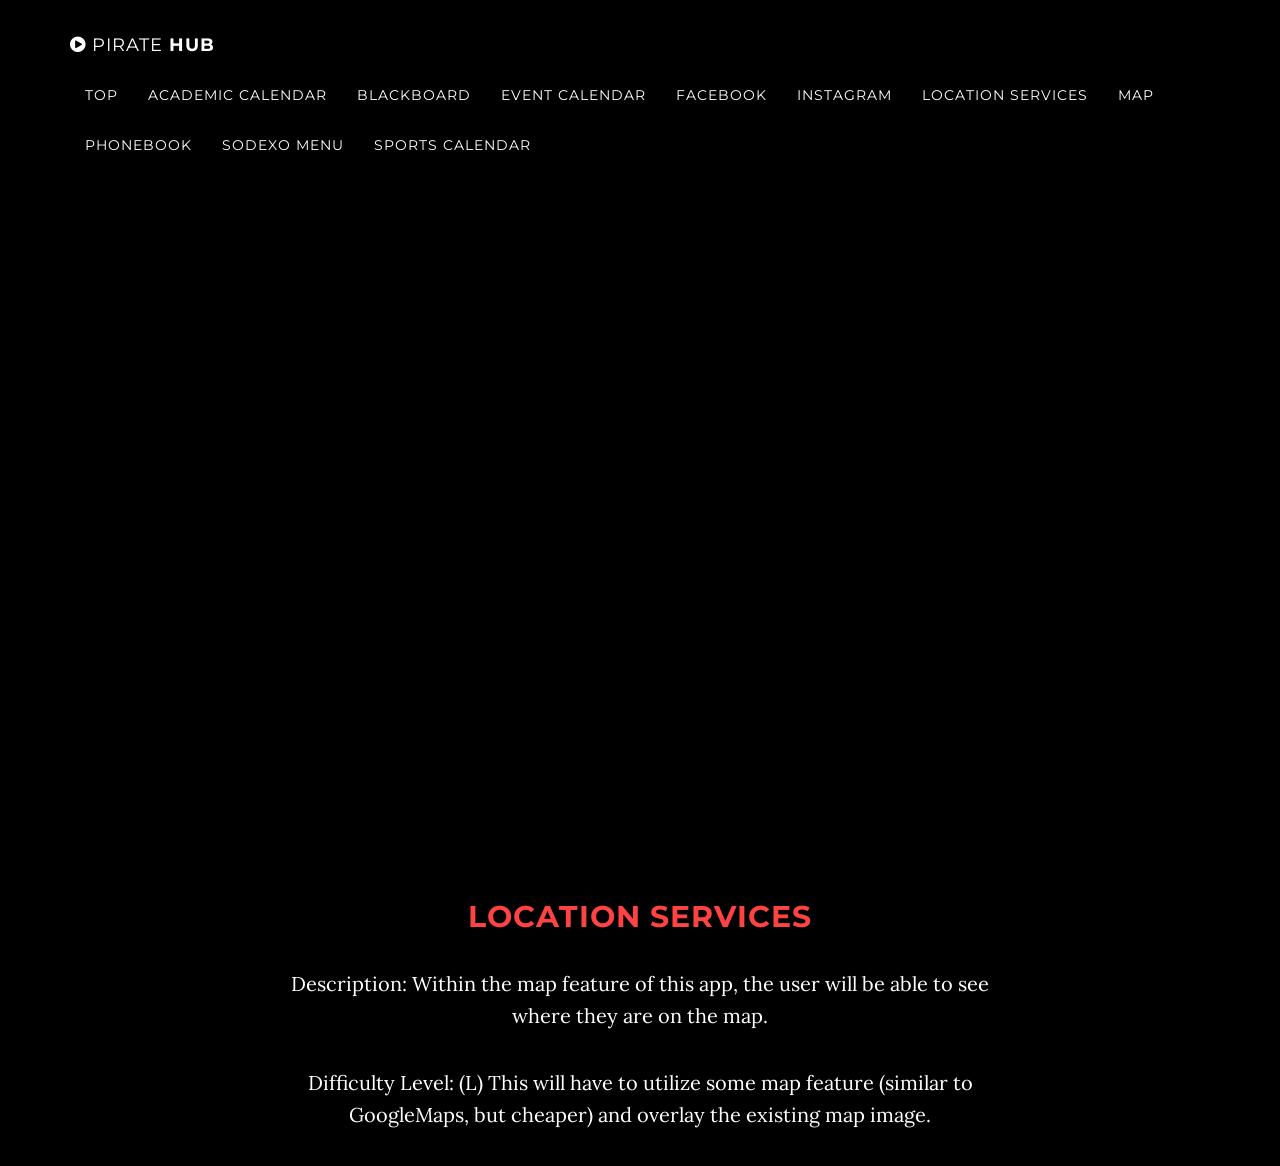
<file: PirateHub - Copy/www/LocationServices.html>
<!DOCTYPE html>
<html lang="en">
<head>

    <meta charset="utf-8">
    <meta http-equiv="X-UA-Compatible" content="IE=edge">
    <meta name="viewport" content="width=device-width, initial-scale=1">
    <meta name="description" content="">
    <meta name="Kyle, Kat, Katie, Lucas, Jordanne" content="">

    <title>PirateHub - </title>

    <!-- Bootstrap Core CSS -->
    <link href="css/bootstrap.min.css" rel="stylesheet">

    <!-- Custom CSS -->
    <link href="css/grayscale.css" rel="stylesheet">

    <!-- Custom Fonts -->
    <link href="font-awesome/css/font-awesome.min.css" rel="stylesheet" type="text/css">
    <link href="http://fonts.googleapis.com/css?family=Lora:400,700,400italic,700italic" rel="stylesheet"
          type="text/css">
    <link href="http://fonts.googleapis.com/css?family=Montserrat:400,700" rel="stylesheet" type="text/css">

    <!-- HTML5 Shim and Respond.js IE8 support of HTML5 elements and media queries -->
    <!-- WARNING: Respond.js doesn't work if you view the page via file:// -->
    <!--[if lt IE 9]>
    <script src="https://oss.maxcdn.com/libs/html5shiv/3.7.0/html5shiv.js"></script>
    <script src="https://oss.maxcdn.com/libs/respond.js/1.4.2/respond.min.js"></script>
    <![endif]-->

</head>

<body id="page-top" data-spy="scroll" data-target=".navbar-fixed-top">

<!-- Navigation -->
<nav class="navbar navbar-custom navbar-fixed-top" role="navigation">
    <div class="container">
        <div class="navbar-header">
            <button type="button" class="navbar-toggle" data-toggle="collapse" data-target=".navbar-main-collapse">
                <i class="fa fa-bars"></i>
            </button>
            <a class="navbar-brand page-scroll" href="index.html">
                <i class="fa fa-play-circle"></i> <span class="light">Pirate</span> Hub
            </a>
        </div>

        <!-- Collect the nav links, forms, and other content for toggling -->
        <div class="collapse navbar-collapse navbar-right navbar-main-collapse">
            <ul class="nav navbar-nav">
                <li>
                    <a class="page-scroll" href="#page-top">Top</a>
                </li>
                <li>
                    <a href="AcademicCalendar.html">Academic Calendar</a>
                </li>
                <li>
                    <a href="Blackboard.html">Blackboard</a>
                </li>
                <li>
                    <a href="EventCalendar.html">Event Calendar</a>
                </li>
                <li>
                    <a href="FacebookAPI.html">Facebook</a>
                </li>
                <li>
                    <a href="InstagramAPI.html">Instagram</a>
                </li>
                <li>
                    <a href="LocationServices.html">Location Services</a>
                </li>
                <li>
                    <a href="Map.html">Map</a>
                </li>
                <li>
                    <a href="Phonebook.html">Phonebook</a>
                </li>
                <li>
                    <a href="SodexoMenu.html">Sodexo Menu</a>
                </li>
                <li>
                    <a href="SportsCalendar.html">Sports Calendar</a>
                </li>
            </ul>
        </div>
        <!-- /.navbar-collapse -->
    </div>
    <!-- /.container -->
</nav>

<!-- jQuery -->
<script src="js/jquery.js"></script>

<!-- Bootstrap Core JavaScript -->
<script src="js/bootstrap.min.js"></script>

<!-- Plugin JavaScript -->
<script src="js/jquery.easing.min.js"></script>

<!-- Custom Theme JavaScript -->
<script src="js/grayscale.js"></script>

<div id="map" class="embed-responsive-item"> <!--temporary map-->
    <iframe width="600" height="450" frameborder="0" style="border:0"
            src="https://www.google.com/maps/embed/v1/place?q=place_id:ChIJRSH5GWkcnlQRlQSPm-APxKo&key=..." allowfullscreen></iframe>
</div>

<!-- About Section -->
<section id="about" class="container content-section text-center">
    <div class="row">
        <div class="col-lg-8 col-lg-offset-2">
            <h2><a href="#page-top">Location Services</a></h2>

            <p>Description: Within the map feature of this app, the user will be able to see where they are on the
                map.</p>

            <p>Difficulty Level: (L) This will have to utilize some map feature (similar to GoogleMaps, but cheaper) and
                overlay the existing map image.</p>
        </div>
    </div>
</section>

</body>
</html>
</file>
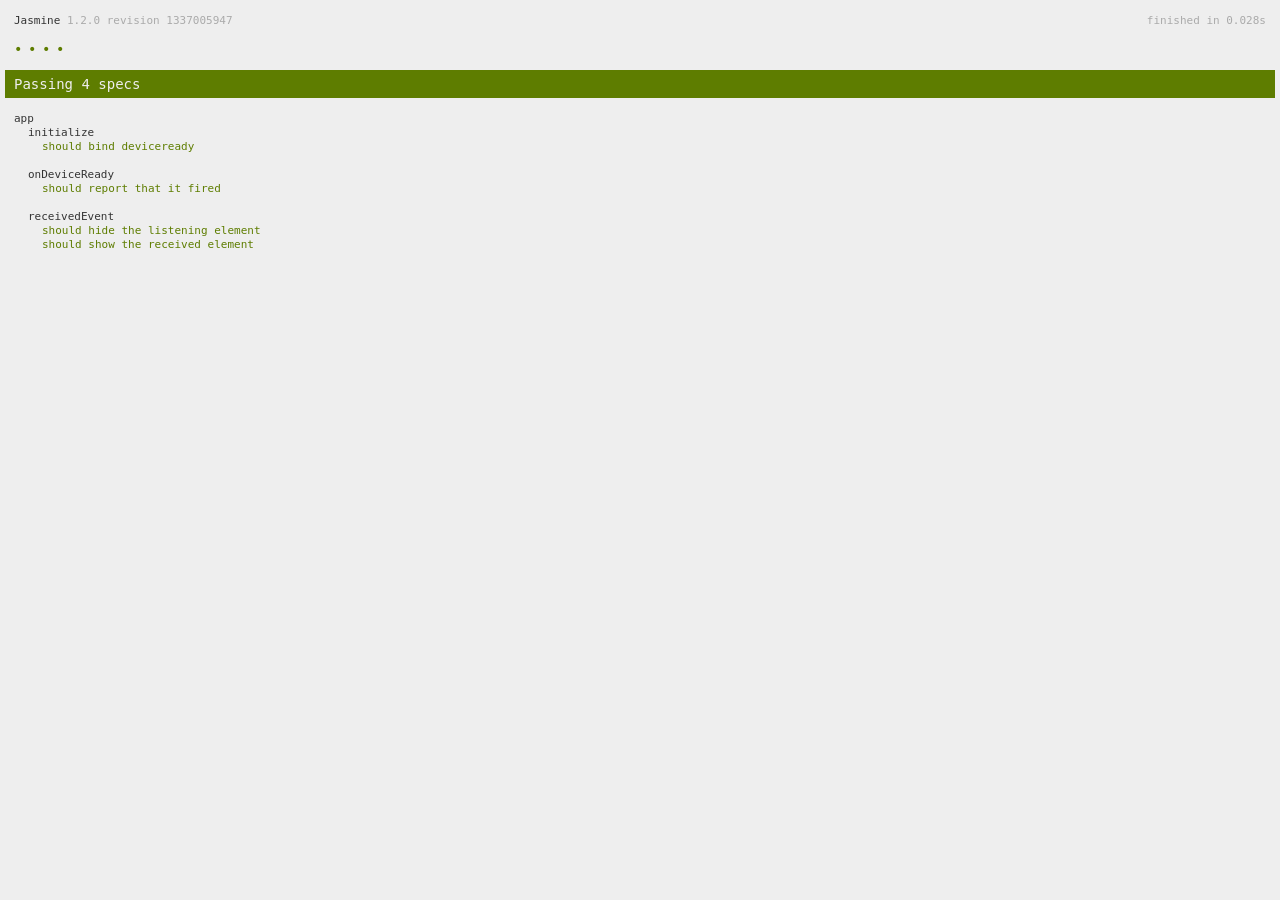
<file: PirateHub - Copy/www/spec.html>
<!DOCTYPE html>
<!--
    Licensed to the Apache Software Foundation (ASF) under one
    or more contributor license agreements.  See the NOTICE file
    distributed with this work for additional information
    regarding copyright ownership.  The ASF licenses this file
    to you under the Apache License, Version 2.0 (the
    "License"); you may not use this file except in compliance
    with the License.  You may obtain a copy of the License at

    http://www.apache.org/licenses/LICENSE-2.0

    Unless required by applicable law or agreed to in writing,
    software distributed under the License is distributed on an
    "AS IS" BASIS, WITHOUT WARRANTIES OR CONDITIONS OF ANY
     KIND, either express or implied.  See the License for the
    specific language governing permissions and limitations
    under the License.
-->
<html>
    <head>
        <title>Jasmine Spec Runner</title>

        <!-- jasmine source -->
        <link rel="shortcut icon" type="image/png" href="spec/lib/jasmine-1.2.0/jasmine_favicon.png">
        <link rel="stylesheet" type="text/css" href="spec/lib/jasmine-1.2.0/jasmine.css">
        <script type="text/javascript" src="spec/lib/jasmine-1.2.0/jasmine.js"></script>
        <script type="text/javascript" src="spec/lib/jasmine-1.2.0/jasmine-html.js"></script>

        <!-- include source files here... -->
        <script type="text/javascript" src="js/index.js"></script>

        <!-- include spec files here... -->
        <script type="text/javascript" src="spec/helper.js"></script>
        <script type="text/javascript" src="spec/index.js"></script>

        <script type="text/javascript">
            (function() {
                var jasmineEnv = jasmine.getEnv();
                jasmineEnv.updateInterval = 1000;

                var htmlReporter = new jasmine.HtmlReporter();

                jasmineEnv.addReporter(htmlReporter);

                jasmineEnv.specFilter = function(spec) {
                    return htmlReporter.specFilter(spec);
                };

                var currentWindowOnload = window.onload;

                window.onload = function() {
                    if (currentWindowOnload) {
                        currentWindowOnload();
                    }
                    execJasmine();
                };

                function execJasmine() {
                    jasmineEnv.execute();
                }
            })();
        </script>
    </head>
    <body>
        <div id="stage" style="display:none;"></div>
    </body>
</html>
</file>
<file: PirateHub - Copy/www/spec/lib/jasmine-1.2.0/jasmine.css>
body { background-color: #eeeeee; padding: 0; margin: 5px; overflow-y: scroll; }

#HTMLReporter { font-size: 11px; font-family: Monaco, "Lucida Console", monospace; line-height: 14px; color: #333333; }
#HTMLReporter a { text-decoration: none; }
#HTMLReporter a:hover { text-decoration: underline; }
#HTMLReporter p, #HTMLReporter h1, #HTMLReporter h2, #HTMLReporter h3, #HTMLReporter h4, #HTMLReporter h5, #HTMLReporter h6 { margin: 0; line-height: 14px; }
#HTMLReporter .banner, #HTMLReporter .symbolSummary, #HTMLReporter .summary, #HTMLReporter .resultMessage, #HTMLReporter .specDetail .description, #HTMLReporter .alert .bar, #HTMLReporter .stackTrace { padding-left: 9px; padding-right: 9px; }
#HTMLReporter #jasmine_content { position: fixed; right: 100%; }
#HTMLReporter .version { color: #aaaaaa; }
#HTMLReporter .banner { margin-top: 14px; }
#HTMLReporter .duration { color: #aaaaaa; float: right; }
#HTMLReporter .symbolSummary { overflow: hidden; *zoom: 1; margin: 14px 0; }
#HTMLReporter .symbolSummary li { display: block; float: left; height: 7px; width: 14px; margin-bottom: 7px; font-size: 16px; }
#HTMLReporter .symbolSummary li.passed { font-size: 14px; }
#HTMLReporter .symbolSummary li.passed:before { color: #5e7d00; content: "\02022"; }
#HTMLReporter .symbolSummary li.failed { line-height: 9px; }
#HTMLReporter .symbolSummary li.failed:before { color: #b03911; content: "x"; font-weight: bold; margin-left: -1px; }
#HTMLReporter .symbolSummary li.skipped { font-size: 14px; }
#HTMLReporter .symbolSummary li.skipped:before { color: #bababa; content: "\02022"; }
#HTMLReporter .symbolSummary li.pending { line-height: 11px; }
#HTMLReporter .symbolSummary li.pending:before { color: #aaaaaa; content: "-"; }
#HTMLReporter .bar { line-height: 28px; font-size: 14px; display: block; color: #eee; }
#HTMLReporter .runningAlert { background-color: #666666; }
#HTMLReporter .skippedAlert { background-color: #aaaaaa; }
#HTMLReporter .skippedAlert:first-child { background-color: #333333; }
#HTMLReporter .skippedAlert:hover { text-decoration: none; color: white; text-decoration: underline; }
#HTMLReporter .passingAlert { background-color: #a6b779; }
#HTMLReporter .passingAlert:first-child { background-color: #5e7d00; }
#HTMLReporter .failingAlert { background-color: #cf867e; }
#HTMLReporter .failingAlert:first-child { background-color: #b03911; }
#HTMLReporter .results { margin-top: 14px; }
#HTMLReporter #details { display: none; }
#HTMLReporter .resultsMenu, #HTMLReporter .resultsMenu a { background-color: #fff; color: #333333; }
#HTMLReporter.showDetails .summaryMenuItem { font-weight: normal; text-decoration: inherit; }
#HTMLReporter.showDetails .summaryMenuItem:hover { text-decoration: underline; }
#HTMLReporter.showDetails .detailsMenuItem { font-weight: bold; text-decoration: underline; }
#HTMLReporter.showDetails .summary { display: none; }
#HTMLReporter.showDetails #details { display: block; }
#HTMLReporter .summaryMenuItem { font-weight: bold; text-decoration: underline; }
#HTMLReporter .summary { margin-top: 14px; }
#HTMLReporter .summary .suite .suite, #HTMLReporter .summary .specSummary { margin-left: 14px; }
#HTMLReporter .summary .specSummary.passed a { color: #5e7d00; }
#HTMLReporter .summary .specSummary.failed a { color: #b03911; }
#HTMLReporter .description + .suite { margin-top: 0; }
#HTMLReporter .suite { margin-top: 14px; }
#HTMLReporter .suite a { color: #333333; }
#HTMLReporter #details .specDetail { margin-bottom: 28px; }
#HTMLReporter #details .specDetail .description { display: block; color: white; background-color: #b03911; }
#HTMLReporter .resultMessage { padding-top: 14px; color: #333333; }
#HTMLReporter .resultMessage span.result { display: block; }
#HTMLReporter .stackTrace { margin: 5px 0 0 0; max-height: 224px; overflow: auto; line-height: 18px; color: #666666; border: 1px solid #ddd; background: white; white-space: pre; }

#TrivialReporter { padding: 8px 13px; position: absolute; top: 0; bottom: 0; left: 0; right: 0; overflow-y: scroll; background-color: white; font-family: "Helvetica Neue Light", "Lucida Grande", "Calibri", "Arial", sans-serif; /*.resultMessage {*/ /*white-space: pre;*/ /*}*/ }
#TrivialReporter a:visited, #TrivialReporter a { color: #303; }
#TrivialReporter a:hover, #TrivialReporter a:active { color: blue; }
#TrivialReporter .run_spec { float: right; padding-right: 5px; font-size: .8em; text-decoration: none; }
#TrivialReporter .banner { color: #303; background-color: #fef; padding: 5px; }
#TrivialReporter .logo { float: left; font-size: 1.1em; padding-left: 5px; }
#TrivialReporter .logo .version { font-size: .6em; padding-left: 1em; }
#TrivialReporter .runner.running { background-color: yellow; }
#TrivialReporter .options { text-align: right; font-size: .8em; }
#TrivialReporter .suite { border: 1px outset gray; margin: 5px 0; padding-left: 1em; }
#TrivialReporter .suite .suite { margin: 5px; }
#TrivialReporter .suite.passed { background-color: #dfd; }
#TrivialReporter .suite.failed { background-color: #fdd; }
#TrivialReporter .spec { margin: 5px; padding-left: 1em; clear: both; }
#TrivialReporter .spec.failed, #TrivialReporter .spec.passed, #TrivialReporter .spec.skipped { padding-bottom: 5px; border: 1px solid gray; }
#TrivialReporter .spec.failed { background-color: #fbb; border-color: red; }
#TrivialReporter .spec.passed { background-color: #bfb; border-color: green; }
#TrivialReporter .spec.skipped { background-color: #bbb; }
#TrivialReporter .messages { border-left: 1px dashed gray; padding-left: 1em; padding-right: 1em; }
#TrivialReporter .passed { background-color: #cfc; display: none; }
#TrivialReporter .failed { background-color: #fbb; }
#TrivialReporter .skipped { color: #777; background-color: #eee; display: none; }
#TrivialReporter .resultMessage span.result { display: block; line-height: 2em; color: black; }
#TrivialReporter .resultMessage .mismatch { color: black; }
#TrivialReporter .stackTrace { white-space: pre; font-size: .8em; margin-left: 10px; max-height: 5em; overflow: auto; border: 1px inset red; padding: 1em; background: #eef; }
#TrivialReporter .finished-at { padding-left: 1em; font-size: .6em; }
#TrivialReporter.show-passed .passed, #TrivialReporter.show-skipped .skipped { display: block; }
#TrivialReporter #jasmine_content { position: fixed; right: 100%; }
#TrivialReporter .runner { border: 1px solid gray; display: block; margin: 5px 0; padding: 2px 0 2px 10px; }
</file>
<file: PirateHub - Copy/www/css/grayscale.css>
/*!
 * Start Bootstrap - Grayscale Bootstrap Theme (http://startbootstrap.com)
 * Code licensed under the Apache License v2.0.
 * For details, see http://www.apache.org/licenses/LICENSE-2.0.
 */

body {
    width: 100%;
    height: 100%;
    font-family: Lora,"Helvetica Neue",Helvetica,Arial,sans-serif;
    color: #fff;
    background-color: #000;
}

html {
    width: 100%;
    height: 100%;
}

h1,
h2,
h3,
h4,
h5,
h6 {
    margin: 0 0 35px;
    text-transform: uppercase;
    font-family: Montserrat,"Helvetica Neue",Helvetica,Arial,sans-serif;
    font-weight: 700;
    letter-spacing: 1px;
}

p {
    margin: 0 0 25px;
    font-size: 18px;
    line-height: 1.5;
}

@media(min-width:768px) {
    p {
        margin: 0 0 35px;
        font-size: 20px;
        line-height: 1.6;
    }
}

a {
    color: #ff4242;
    -webkit-transition: all .2s ease-in-out;
    -moz-transition: all .2s ease-in-out;
    transition: all .2s ease-in-out;
}

a:hover,
a:focus {
    text-decoration: none;
    color: #ad2c2c;
}

.light {
    font-weight: 400;
}

.navbar-custom {
    margin-bottom: 0;
    border-bottom: 1px solid rgba(255,255,255,.3);
    text-transform: uppercase;
    font-family: Montserrat,"Helvetica Neue",Helvetica,Arial,sans-serif;
    background-color: #000;
}

.navbar-custom .navbar-brand {
    font-weight: 700;
}

.navbar-custom .navbar-brand:focus {
    outline: 0;
}

.navbar-custom .navbar-brand .navbar-toggle {
    padding: 4px 6px;
    font-size: 16px;
    color: #fff;
}

.navbar-custom .navbar-brand .navbar-toggle:focus,
.navbar-custom .navbar-brand .navbar-toggle:active {
    outline: 0;
}

.navbar-custom a {
    color: #fff;
}

.navbar-custom .nav li a {
    -webkit-transition: background .3s ease-in-out;
    -moz-transition: background .3s ease-in-out;
    transition: background .3s ease-in-out;
}

.navbar-custom .nav li a:hover {
    outline: 0;
    color: rgba(255,255,255,.8);
    background-color: transparent;
}

.navbar-custom .nav li a:focus,
.navbar-custom .nav li a:active {
    outline: 0;
    background-color: transparent;
}

.navbar-custom .nav li.active {
    outline: 0;
}

.navbar-custom .nav li.active a {
    background-color: rgba(255,255,255,.3);
}

.navbar-custom .nav li.active a:hover {
    color: #fff;
}

@media(min-width:768px) {
    .navbar-custom {
        padding: 20px 0;
        border-bottom: 0;
        letter-spacing: 1px;
        background: 0 0;
        -webkit-transition: background .5s ease-in-out,padding .5s ease-in-out;
        -moz-transition: background .5s ease-in-out,padding .5s ease-in-out;
        transition: background .5s ease-in-out,padding .5s ease-in-out;
    }

    .navbar-custom.top-nav-collapse {
        padding: 0;
        border-bottom: 1px solid rgba(255,255,255,.3);
        background: #000;
    }
}

.intro {
    display: table;
    width: 100%;
    height: auto;
    padding: 100px 0;
    text-align: center;
    color: #ff4242;
    background-repeat: no-repeat;
    background-position: bottom center;
    background-image: url(../img/tmpBkgImg.png);
    background-attachment: scroll;
    background-color: #000;
    -webkit-background-size: contain;
    -moz-background-size: contain;
    background-size: contain;
    -o-background-size: contain;
}

.intro .intro-body {
    display: table-cell;
    vertical-align: middle;
}

.intro .intro-body .brand-heading {
    font-size: 40px;
}

.intro .intro-body .intro-text {
    font-size: 18px;
}

@media(min-width:768px) {
    .intro {
        height: 100%;
        padding: 0;
    }

    .intro .intro-body .brand-heading {
        font-size: 100px;
    }

    .intro .intro-body .intro-text {
        font-size: 26px;
    }
}

.btn-circle {
    width: 70px;
    height: 70px;
    margin-top: 15px;
    padding: 7px 16px;
    border: 2px solid #fff;
    border-radius: 100%!important;
    font-size: 40px;
    color: #fff;
    background: 0 0;
    -webkit-transition: background .3s ease-in-out;
    -moz-transition: background .3s ease-in-out;
    transition: background .3s ease-in-out;
}

.btn-circle:hover,
.btn-circle:focus {
    outline: 0;
    color: #fff;
    background: rgba(255,255,255,.1);
}

.btn-circle i.animated {
    -webkit-transition-property: -webkit-transform;
    -webkit-transition-duration: 1s;
    -moz-transition-property: -moz-transform;
    -moz-transition-duration: 1s;
}

.btn-circle:hover i.animated {
    -webkit-animation-name: pulse;
    -moz-animation-name: pulse;
    -webkit-animation-duration: 1.5s;
    -moz-animation-duration: 1.5s;
    -webkit-animation-iteration-count: infinite;
    -moz-animation-iteration-count: infinite;
    -webkit-animation-timing-function: linear;
    -moz-animation-timing-function: linear;
}

@-webkit-keyframes pulse {    
    0% {
        -webkit-transform: scale(1);
        transform: scale(1);
    }

    50% {
        -webkit-transform: scale(1.2);
        transform: scale(1.2);
    }

    100% {
        -webkit-transform: scale(1);
        transform: scale(1);
    }
}

@-moz-keyframes pulse {    
    0% {
        -moz-transform: scale(1);
        transform: scale(1);
    }

    50% {
        -moz-transform: scale(1.2);
        transform: scale(1.2);
    }

    100% {
        -moz-transform: scale(1);
        transform: scale(1);
    }
}

.content-section {
    padding-top: 100px;
}

.download-section {
    width: 100%;
    padding: 50px 0;
    color: #fff;
    background: url(../img/downloads-bg.jpg) no-repeat center center scroll;
    background-color: #000;
    -webkit-background-size: cover;
    -moz-background-size: cover;
    background-size: cover;
    -o-background-size: cover;
}

#map {
    width: 100%;
    height: 200px;
    margin-top: 100px;
}

@media(min-width:767px) {
    .content-section {
        padding-top: 250px;
    }

    .download-section {
        padding: 100px 0;
    }

    #map {
        height: 400px;
        margin-top: 250px;
    }
}

.btn {
    border-radius: 0;
    text-transform: uppercase;
    font-family: Montserrat,"Helvetica Neue",Helvetica,Arial,sans-serif;
    font-weight: 400;
    -webkit-transition: all .3s ease-in-out;
    -moz-transition: all .3s ease-in-out;
    transition: all .3s ease-in-out;
}

.btn-default {
    border: 1px solid #ff4242;
    color: #ff4242;
    background-color: transparent;
}

.btn-default:hover,
.btn-default:focus {
    border: 1px solid #ff4242;
    outline: 0;
    color: #000;
    background-color: #ff4242;
}

ul.banner-social-buttons {
    margin-top: 0;
}

@media(max-width:1199px) {
    ul.banner-social-buttons {
        margin-top: 15px;
    }
}

@media(max-width:767px) {
    ul.banner-social-buttons li {
        display: block;
        margin-bottom: 20px;
        padding: 0;
    }

    ul.banner-social-buttons li:last-child {
        margin-bottom: 0;
    }
}

footer {
    padding: 50px 0;
}

footer p {
    margin: 0;
}

::-moz-selection {
    text-shadow: none;
    background: #fcfcfc;
    background: rgba(255,255,255,.2);
}

::selection {
    text-shadow: none;
    background: #fcfcfc;
    background: rgba(255,255,255,.2);
}

img::selection {
    background: 0 0;
}

img::-moz-selection {
    background: 0 0;
}

body {
    webkit-tap-highlight-color: rgba(255,255,255,.2);
}
</file>
